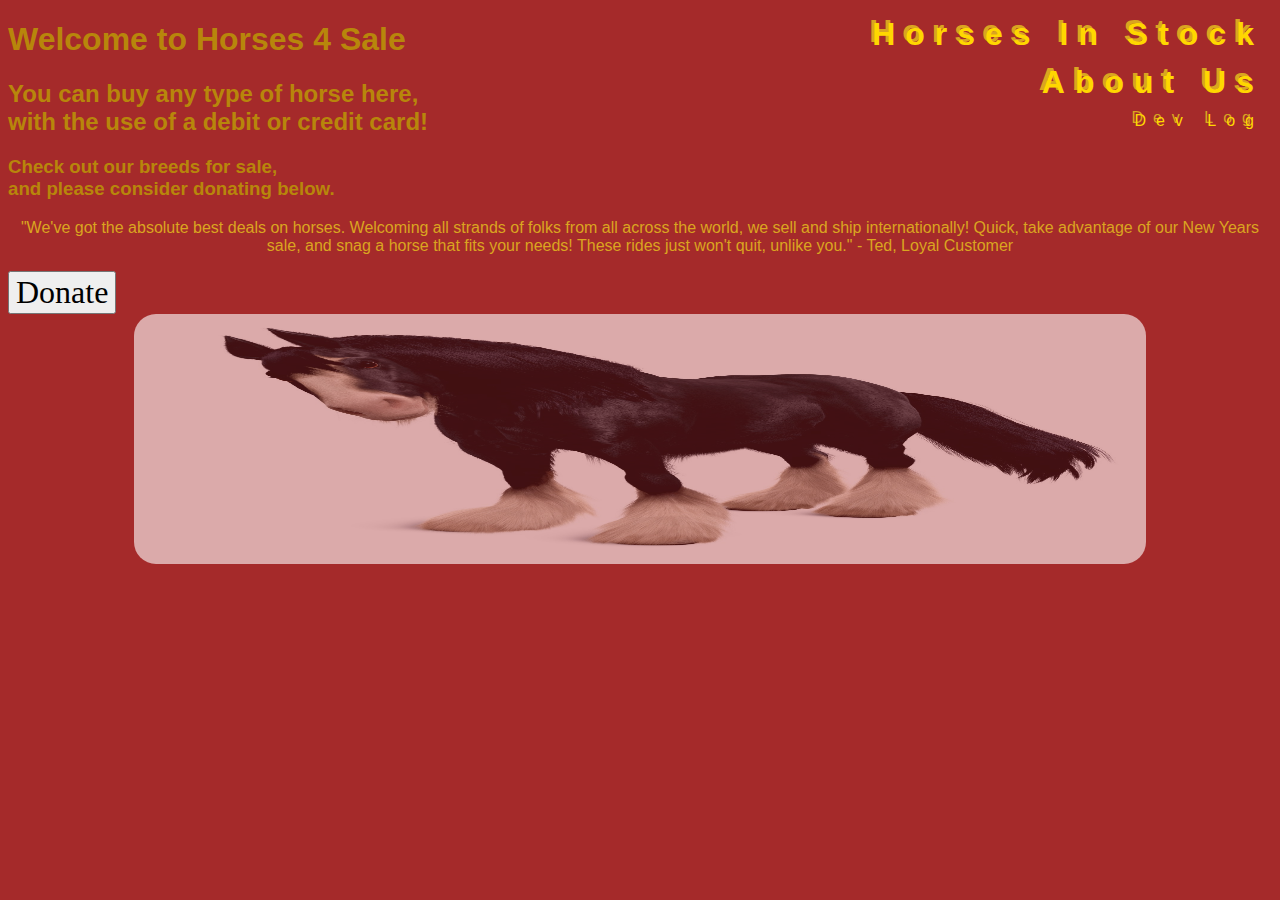
<file: index.html>
<!DOCTYPE html>
<html>
 <head>
     <link rel="stylesheet" type="text/css" href="pagestyle.css"/>
     <title>This is my horse auction website!</title>
     <!--insert meta=UTF info here-->
 </head>
 <body>

     <h1><span class="horsesForSale">Welcome to Horses 4 Sale</span>

    <a href="https://www.horse.com/Search.aspx?query=horse">
    <span class="horsesInStock">Horses In Stock</span>
    </a>

    <a href="aboutus.html">
    <span class="aboutUs">About Us</span></h1>
    </a>

    <a href="devlog.html">
    <span class="devLog">Dev Log</span>
    </a>


     <h2>You can buy any type of horse here,<br> with the use of a debit
        or credit card!</h2>

    <h3>Check out our breeds for sale,<br> and please consider donating below.</h3>

    <p>"We've got the absolute best deals on horses. Welcoming all strands of folks from all
        across the world, we sell and ship internationally! Quick, take advantage of our New Years sale,
        and snag a horse that fits your needs! These rides just won't quit, unlike you." - Ted, Loyal Customer
    </p>

    <a href="https://gravestron.itch.io/horse-game">
    <button>Donate</button>
    </a>
    <br>

    <img src="horsemainpage.jpg" alt="horseMainPage" height="250" width="1260">
        
 </body>   
</html>
</file>
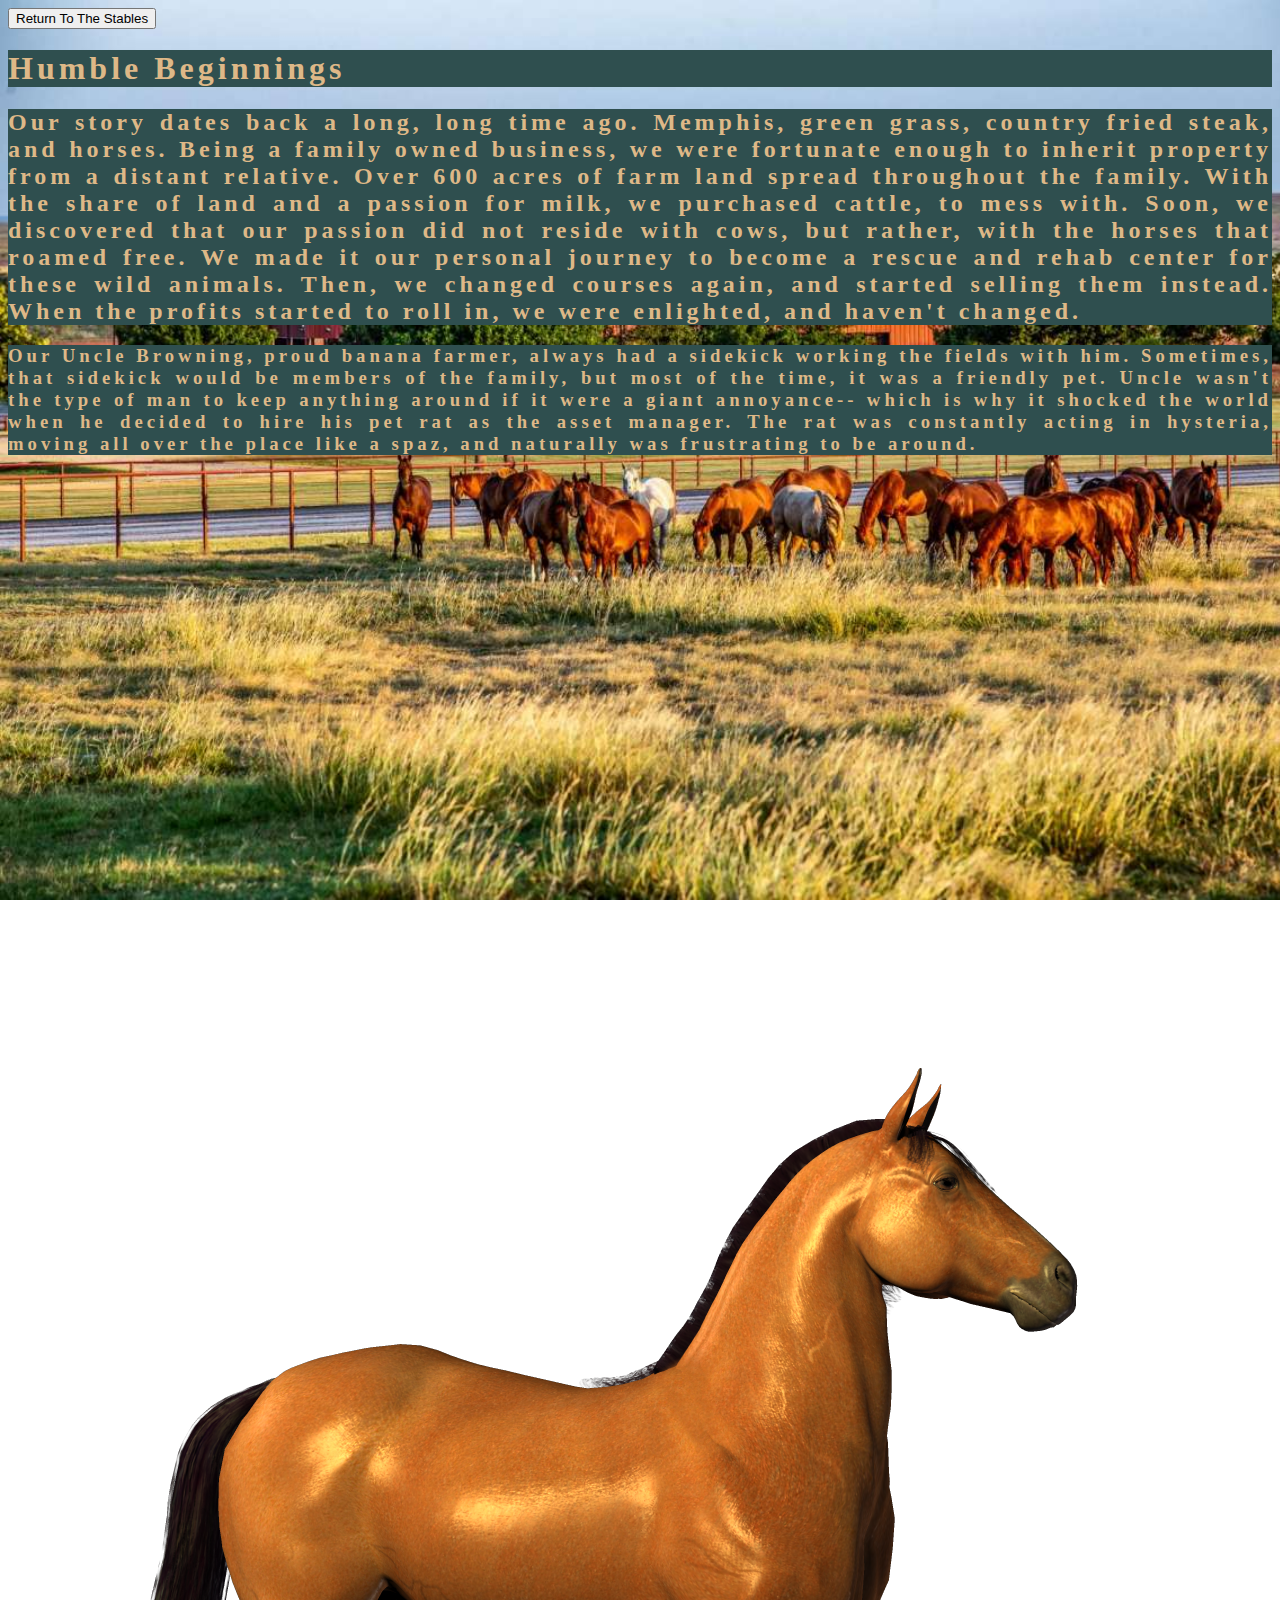
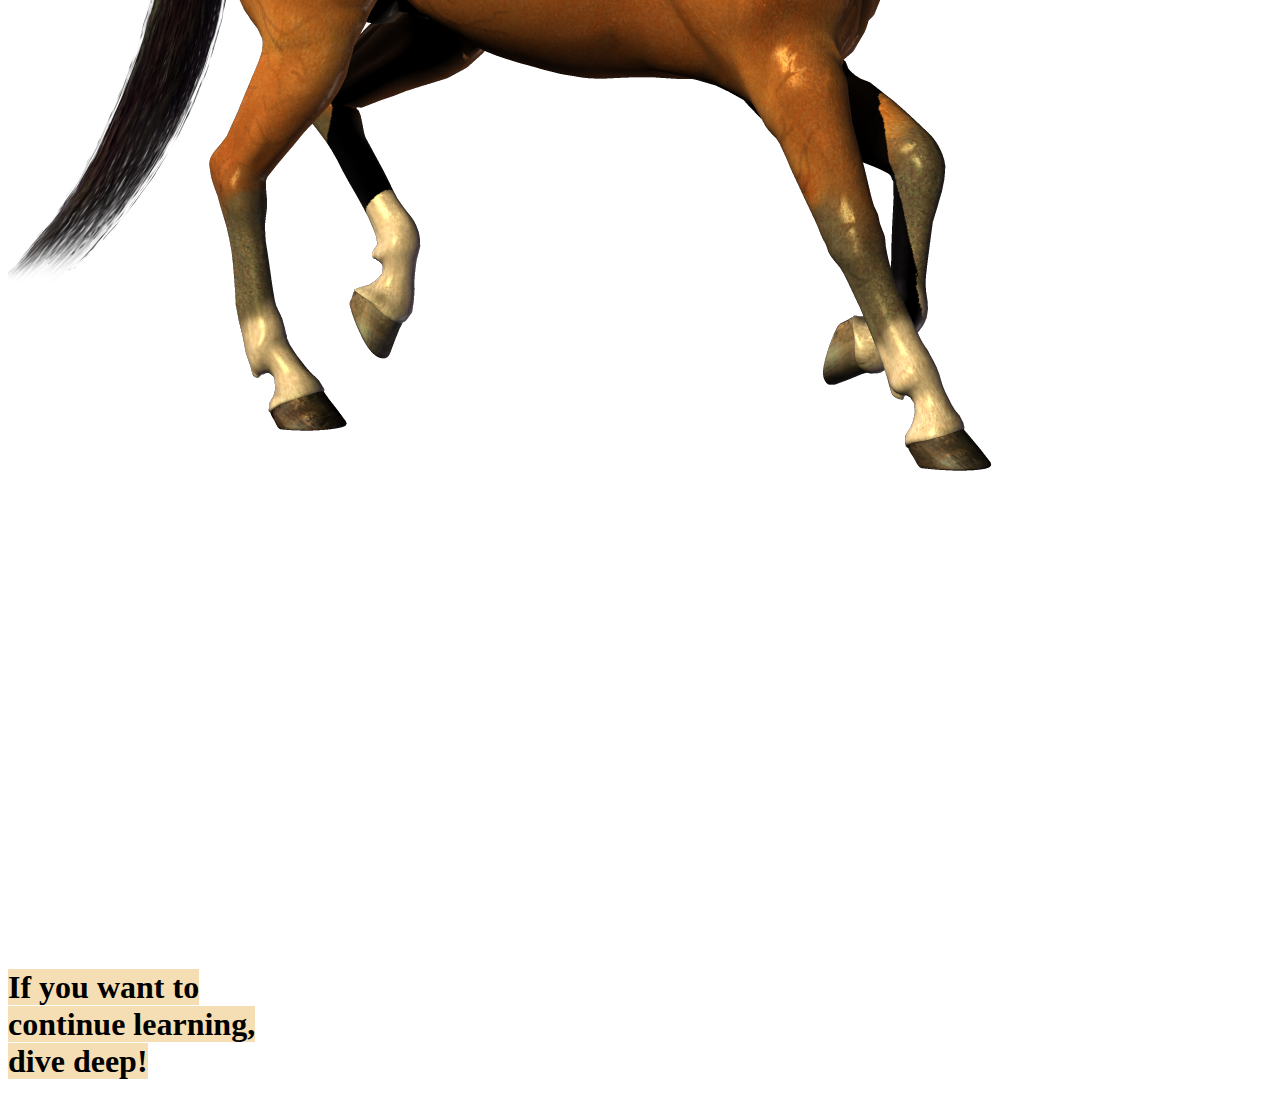
<file: aboutus.html>
<!DOCTYPE html>

<html>

<head>
<link rel="stylesheet" type="text/css" href="pagestyle2.css">
<title>
About us page.
</title>    

<body>

    <div type="returnhome">
        <a href="index.html">
        <button>Return To The Stables</button>
        </a>
    </div>

<h1>Humble Beginnings</h1>

<h2 class="ourstory">Our story dates back a long, long time ago. Memphis, green grass,
 country fried steak, and horses. Being a family owned business, we were fortunate enough to
inherit property from a distant relative. Over 600 acres of farm land spread throughout the family.
With the share of land and a passion for milk, we purchased cattle, to mess with. Soon, we discovered
that our passion did not reside with cows, but rather, with the horses that roamed free. We made it
our personal journey to become a rescue and rehab center for these wild animals. Then, we changed
courses again, and started selling them instead. When the profits started to roll in, we were enlighted,
and haven't changed.</h2>

<h3>Our Uncle Browning, proud banana farmer, always had a sidekick working the fields with him.
Sometimes, that sidekick would be members of the family, but most of the time, it was a friendly pet.
Uncle wasn't the type of man to keep anything around if it were a giant annoyance-- which is why it
shocked the world when he decided to hire his pet rat as the asset manager. The rat was constantly acting
in hysteria, moving all over the place like a spaz, and naturally was frustrating to be around.
</h3>

<br>
<br>
<br>
<br>
<br>
<br>
<br>
<br>
<br>
<br>
<br>
<br>
<br>
<br>
<br>
<br>
<br>
<br>
<br>
<br>
<br>
<br>
<br>
<br>
<br>
<br>
<br>
<br>
<br>
<br>
<br>
<br>
<br>

<img src="horsetransparent.png" height:350px; width: 350px;>

<br>
<br>
<br>
<br>
<br>
<br>
<br>
<br>
<br>
<br>
<br>
<br>
<br>
<br>
<br>
<br>
<br>
<br>
<br>
<br>
<br>
<br>
<br>
<br>
<br>
<br>
<br>


<h2 class="divedeep"><span>If you want to<br>continue learning,<br>dive deep!</span></h2>

</body>

</head>

</html>
</file>
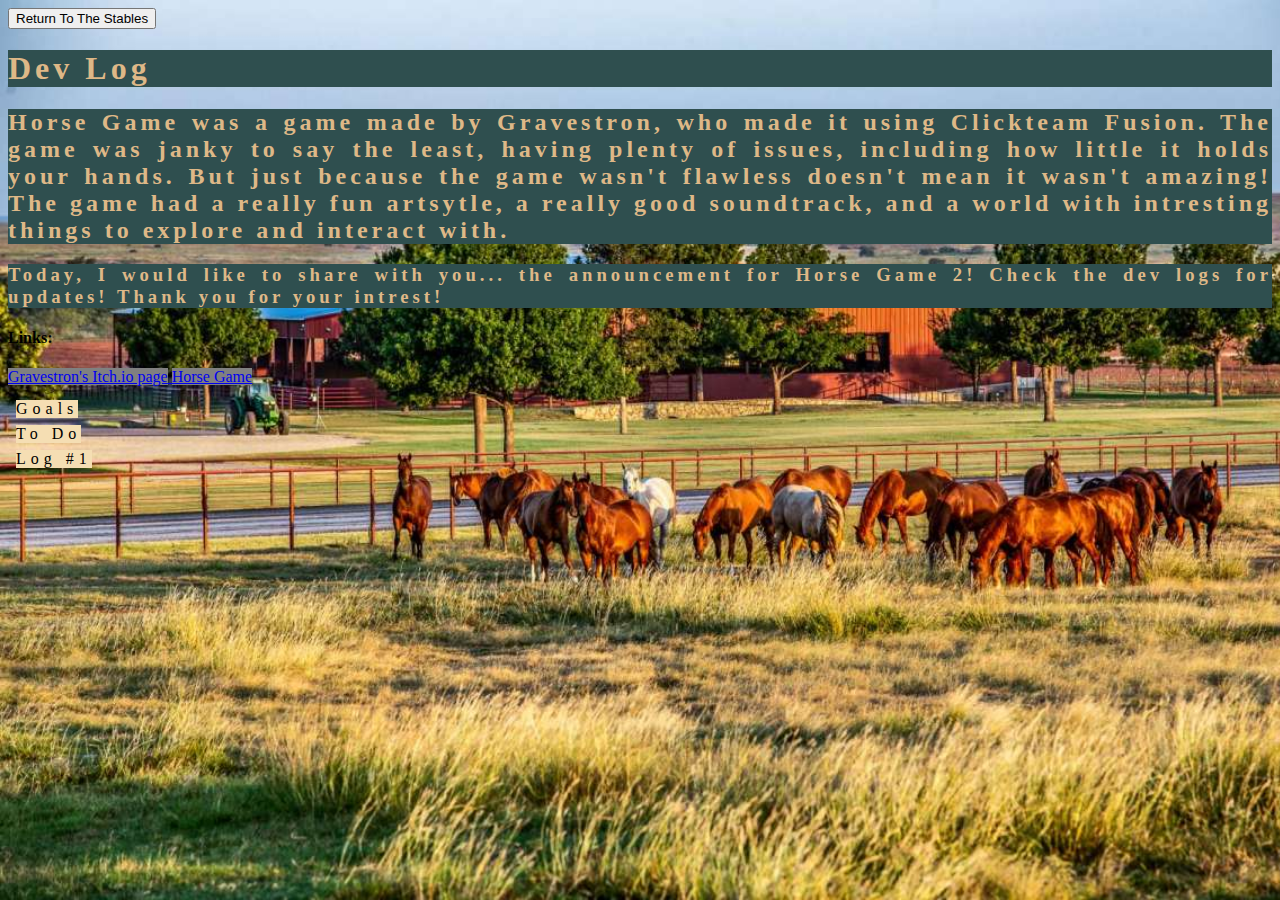
<file: devlog.html>
<!DOCTYPE html>

<html>

<head>
<link rel="stylesheet" type="text/css" href="pagestyle3.css">
<title>
Dev Log
</title>    

<body>

    <div type="returnhome">
        <a href="index.html">
        <button>Return To The Stables</button>
        </a>
    </div>

<a href="log1.html">
    <span class="log1">Log #1</span></h1>
    </a>
  
 <a href="goals.html">
     <span class="goal">Goals</span></h1>
       </a>

 <a href="todo.html">
     <span class="toDo">To Do</span></h1>
        </a>

<h1>Dev Log</h1>

<h2 class="ourstory">Horse Game was a game made by Gravestron, who made it using Clickteam Fusion. 
    The game was janky to say the least, having plenty of issues, including how little it holds your hands.
    But just because the game wasn't flawless doesn't mean it wasn't amazing! The game had a really fun artsytle,
    a really good soundtrack, and a world with intresting things to explore and interact with.
</h2>

<h3> Today, I would like to share with you... the announcement for Horse Game 2! Check the dev logs for updates!
    Thank you for your intrest!
</h3>

<h4>Links:</h4>

<a href="https://gravestron.itch.io/">
    <span class="gravesitch">Gravestron's Itch.io page</span>
    </a>

    <a href="https://gravestron.itch.io/horse-game">
        <span class="gravesitch">Horse Game</span>
        </a>
</body>

</head>

</html>
</file>
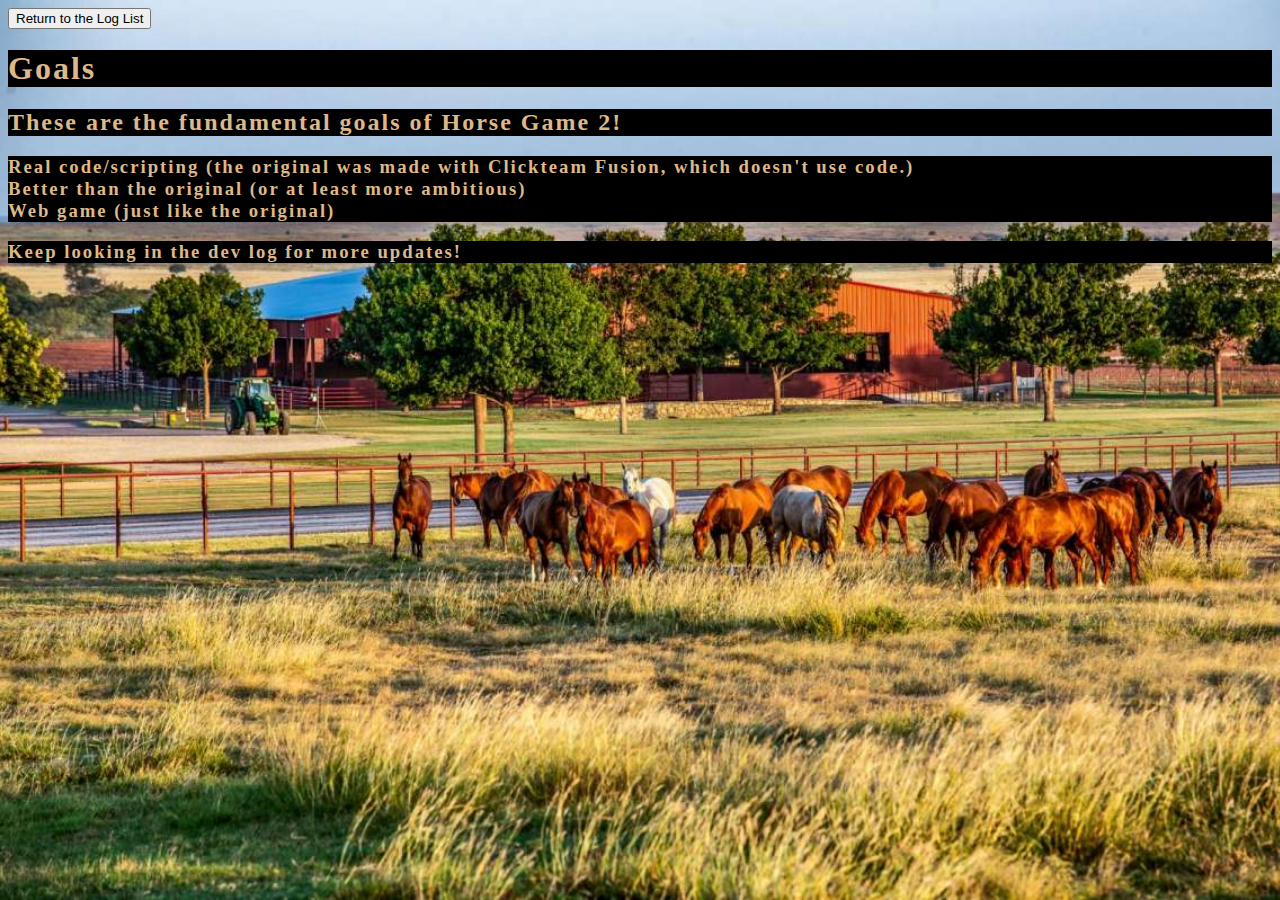
<file: goals.html>
<!DOCTYPE html>

<html>

<head>
<link rel="stylesheet" type="text/css" href="pagestyle4.css">
<title>
Dev Log
</title>    

<body>

    <div type="returnhome">
        <a href="devlog.html">
        <button>Return to the Log List</button>
        </a>
    </div>

<h1>Goals</h1>

<h2 class="ourstory">These are the fundamental goals of Horse Game 2!</h2>

<h3> Real code/scripting (the original was made with Clickteam Fusion, which doesn't use code.)<br>
    Better than the original (or at least more ambitious) <br>
    Web game (just like the original)<br>
</h3>

<h3>Keep looking in the dev log for more updates!
</h3>

</body>

</head>

</html>
</file>
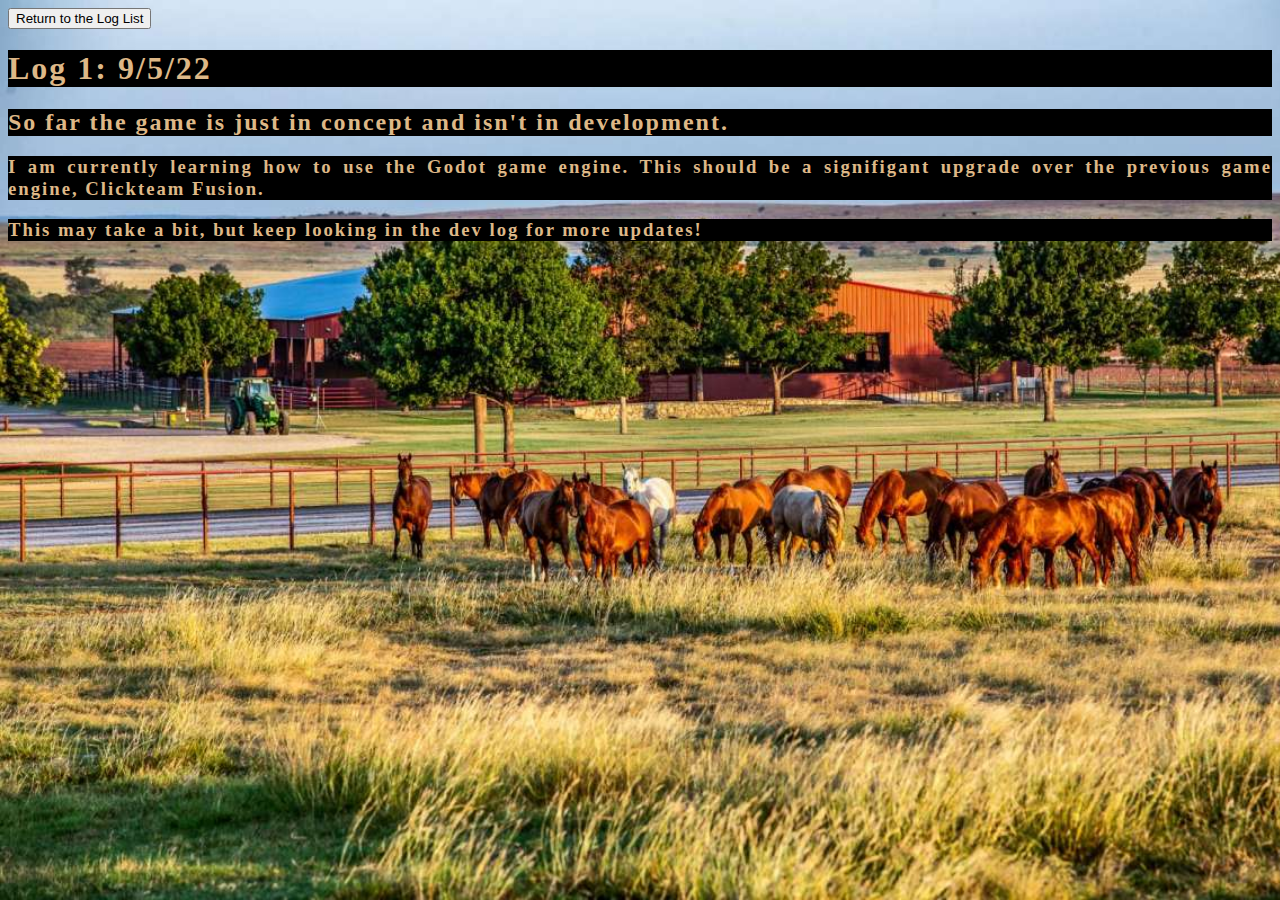
<file: log1.html>
<!DOCTYPE html>

<html>

<head>
<link rel="stylesheet" type="text/css" href="pagestyle4.css">
<title>
Dev Log
</title>    

<body>

    <div type="returnhome">
        <a href="devlog.html">
        <button>Return to the Log List</button>
        </a>
    </div>

<h1>Log 1: 9/5/22</h1>

<h2 class="ourstory">So far the game is just in concept and isn't in development.</h2>

<h3> I am currently learning how to use the Godot game engine. This should be a signifigant upgrade over the 
    previous game engine, Clickteam Fusion. 
</h3>

<h3>This may take a bit, but keep looking in the dev log for more updates!
</h3>

</body>

</head>

</html>
</file>
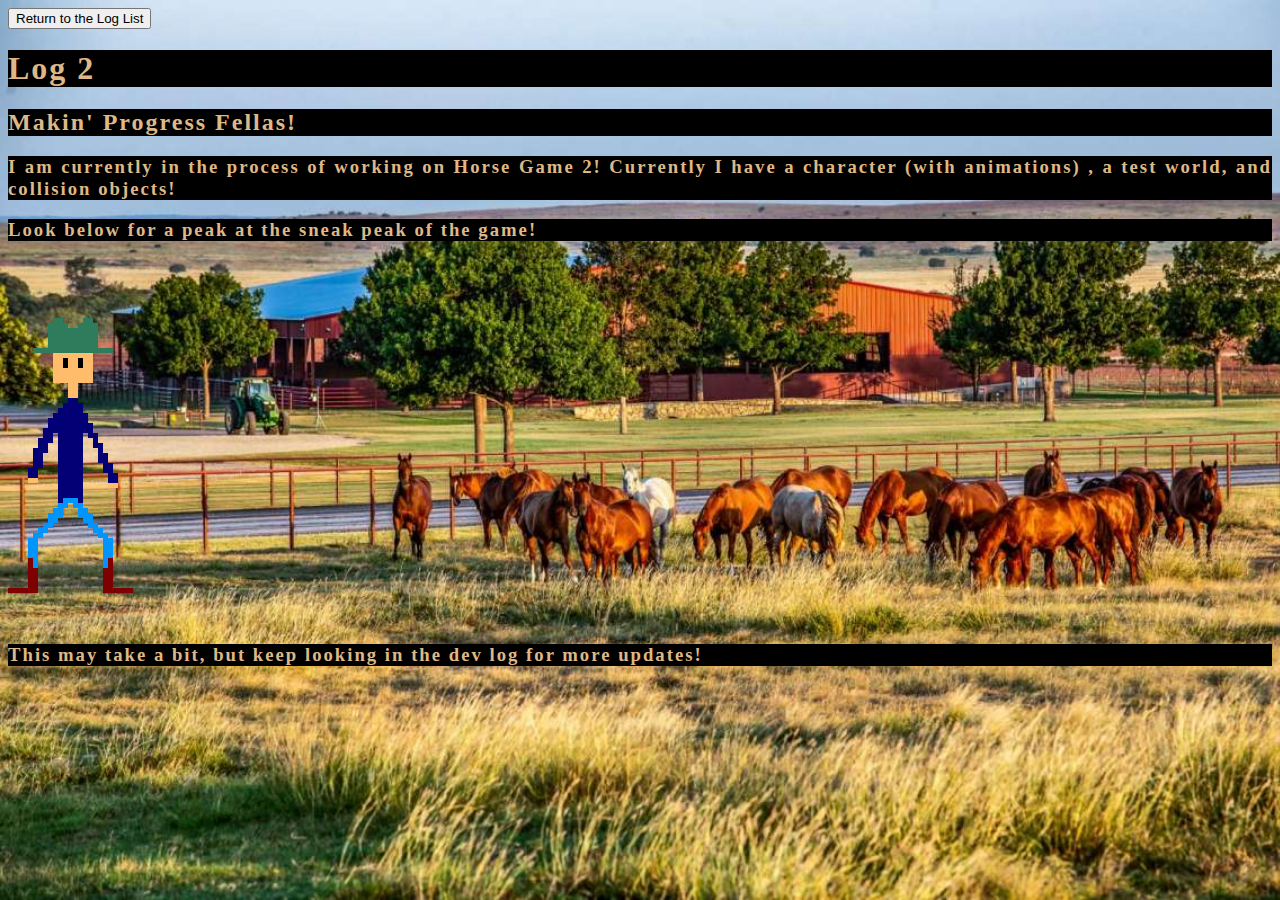
<file: log2.html>
<!DOCTYPE html>

<html>

<head>
<link rel="stylesheet" type="text/css" href="pagestyle4.css">
<title>
Dev Log
</title>    

<body>

    <div type="returnhome">
        <a href="devlog.html">
        <button>Return to the Log List</button>
        </a>
    </div>

<h1>Log 2</h1>

<h2 class="ourstory">Makin' Progress Fellas!</h2>

<h3> I am currently in the process of working on Horse Game 2! Currently I have a character (with animations) , a test world, and collision objects!
</h3>

<h3>Look below for a peak at the sneak peak of the game!
</h3>
<br>
<br>
<br>
<img src="firstlook1.png" class="horsepic1" alt="horsepic1" height="290" width="130">
<br>
<br>
<h3>This may take a bit, but keep looking in the dev log for more updates!
</h3>

</body>

</head>

</html>
</file>
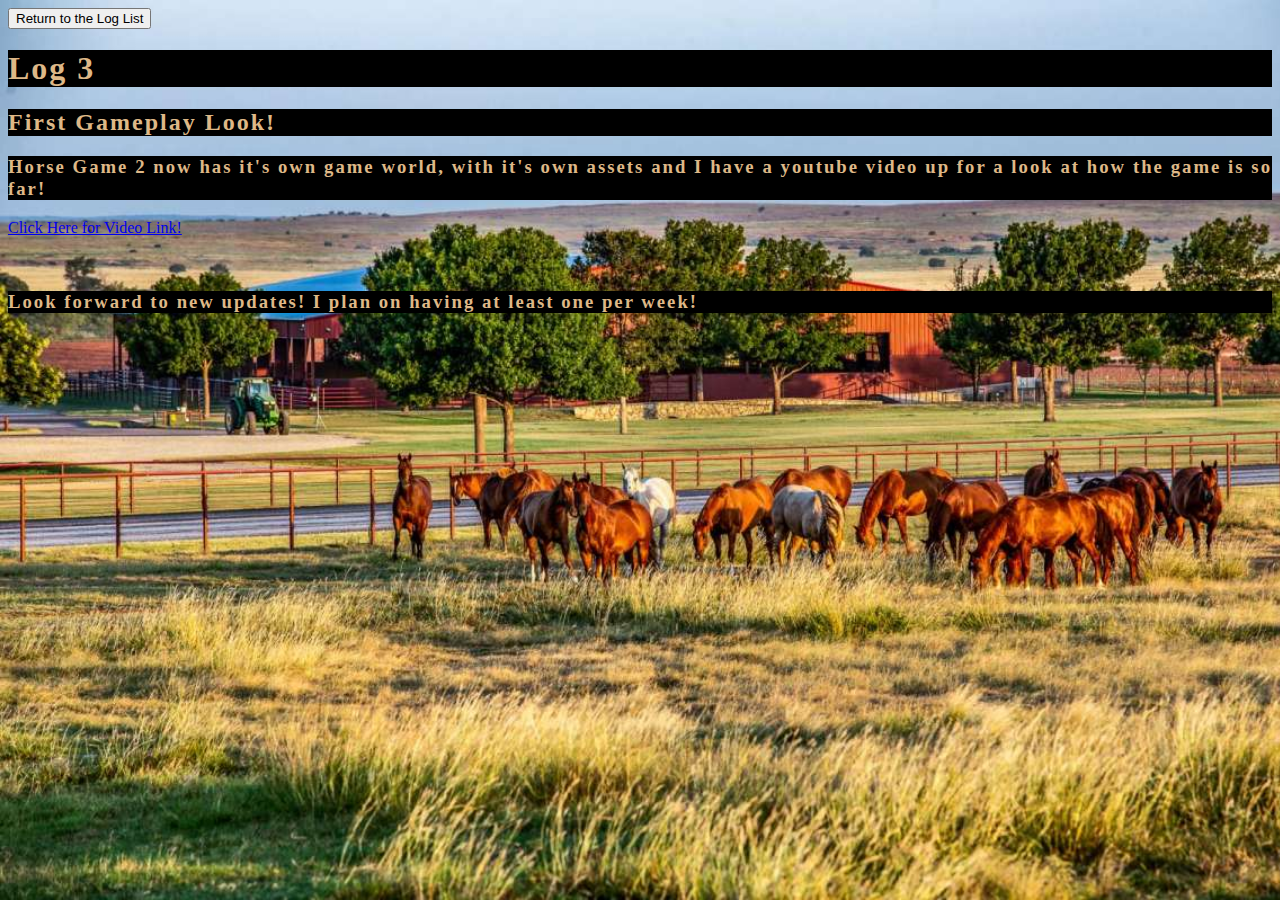
<file: log3.html>
<!DOCTYPE html>

<html>

<head>
<link rel="stylesheet" type="text/css" href="pagestyle4.css">
<title>
Dev Log
</title>    

<body>

    <div type="returnhome">
        <a href="devlog.html">
        <button>Return to the Log List</button>
        </a>
    </div>

<h1>Log 3</h1>

<h2 class="ourstory">First Gameplay Look!</h2>

<h3> Horse Game 2 now has it's own game world, with it's own assets and I have a youtube video up for a look at how the game is so far!
</h3>

    <a href="https://www.youtube.com/watch?v=dyGRDgNWDnk">
    <span class="vidlog1">Click Here for Video Link!</span>
    </a>
<br>
<br>
<br>
<h3> Look forward to new updates! I plan on having at least one per week!
</h3>

</body>

</head>

</html>
</file>
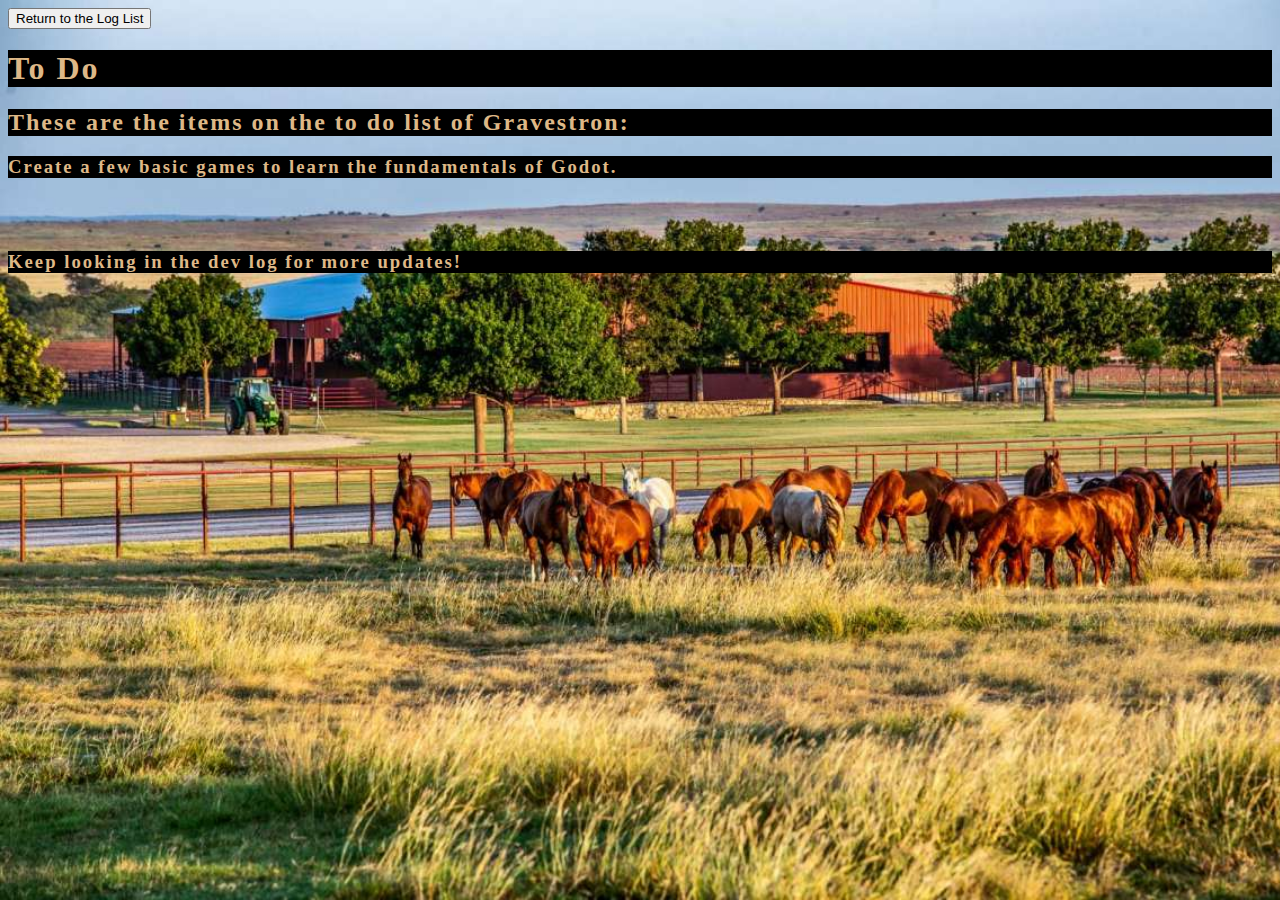
<file: todo.html>
<!DOCTYPE html>

<html>

<head>
<link rel="stylesheet" type="text/css" href="pagestyle4.css">
<title>
Dev Log
</title>    

<body>

    <div type="returnhome">
        <a href="devlog.html">
        <button>Return to the Log List</button>
        </a>
    </div>

<h1>To Do</h1>

<h2 class="ourstory">These are the items on the to do list of Gravestron:</h2>

<h3> Create a few basic games to learn the fundamentals of Godot.<br>
</h3>

<br>
<br>
<h3>Keep looking in the dev log for more updates!
</h3>

</body>

</head>

</html>
</file>
<file: pagestyle.css>
/* background */

body {
    background-color: brown;
    font-family: Verdana, Geneva, Tahoma, sans-serif;
}

/* header and main text */

h1 {
    color: darkgoldenrod;
}

.horsesForSale {
    color: darkgoldenrod;
}

.horsesInStock {
    position: absolute;
    top: 16px;
    right: 16px;
    color: gold;
    letter-spacing: 10px;
    text-shadow: goldenrod -3px -3px;
}

.devLog {
    position: absolute;
    top: 112px;
    right: 16px;
    color: gold;
    letter-spacing: 10px;
    text-shadow: goldenrod -3px -3px;
}

.aboutUs {
    position: absolute;
    top: 64px;
    right: 16px;
    color: gold;
    letter-spacing: 10px;
    text-shadow: goldenrod -3px -3px;
}

h2 {
    color: darkgoldenrod;
}

h3 {
    color: darkgoldenrod;
}

p {
    text-align: center;
    color: goldenrod;
    font-family:'Segoe UI', Tahoma, Geneva, Verdana, sans-serif
}

/* button */

button {
    font-family: cursive;
    font-size: xx-large;
    color: black;
}

img {
    display: block;
    margin-left: auto;
    margin-right: auto;
    width: 80%;
    opacity: .60 ;
    border-radius: 22px;

}
</file>
<file: pagestyle2.css>
/* background */

html {
    background-image: url("unclebrowning2.jpg");
    background-repeat: no-repeat;
    background-attachment: fixed;
    -webkit-background-size: cover;
    -moz-background-size: cover;
    -o-background-size: cover;
    background-size: cover;

}   

/* humble beginnings, our story, and uncle browning story */

h1, .ourstory, h3 {
    font-family:cursive;
    text-align: justify;
    color: burlywood;
    letter-spacing:4px;
    background-color: darkslategray;
}

/* return button */

button {
    position: relative;

}

.divedeep {
    font-size: xx-large;
    font-family: fantasy;
}

.divedeep span {
    background-color: wheat;
}
</file>
<file: pagestyle3.css>
/* background */

html {
    background-image: url("unclebrowning2.jpg");
    background-repeat: no-repeat;
    background-attachment: fixed;
    -webkit-background-size: cover;
    -moz-background-size: cover;
    -o-background-size: cover;
    background-size: cover; 
}   

/* humble beginnings, our story, and uncle browning story */

h1, .ourstory, h3 {
    font-family:cursive;
    text-align: justify;
    color: burlywood;
    letter-spacing:4px;
    background-color: darkslategray;
}

/* return button */

button {
    position: relative;

}

.divedeep {
    font-size: xx-large;
    font-family: fantasy;
}

.divedeep span {
    background-color: wheat;
}

.log1 {
    position: absolute;
    top: 450px;
    left: 16px;
    color: rgb(0, 0, 0);
    letter-spacing: 5px;
    background-color: wheat;
}

.gravesitch {
    color:black
    letter-spacing: 3px;
    background-color: grey;
}

.goal {
    position: absolute;
    top: 400px;
    left: 16px;
    color: rgb(0, 0, 0);
    letter-spacing: 5px;
    background-color: wheat;
}

.toDo {
    position: absolute;
    top: 425px;
    left: 16px;
    color: rgb(0, 0, 0);
    letter-spacing: 5px;
    background-color: wheat;
}
</file>
<file: pagestyle4.css>
/* background */

html {
    background-image: url("unclebrowning2.jpg");
    background-repeat: no-repeat;
    background-attachment: fixed;
    -webkit-background-size: cover;
    -moz-background-size: cover;
    -o-background-size: cover;
    background-size: cover; 
}   

/* humble beginnings, our story, and uncle browning story */

h1, .ourstory, h3, h4{
    font-family:cursive;
    text-align: justify;
    color: burlywood;
    letter-spacing:2px;
    background-color: black;
}

/* return button */

button {
    position: relative;

}

.divedeep {
    font-size: xx-large;
    font-family: fantasy;
}

.divedeep span {
    background-color: wheat;
}

.log1 {
    position: absolute;
    top: 500px;
    left: 16px;
    color: rgb(0, 0, 0);
    letter-spacing: 5px;
    background-color: wheat;
}
</file>
